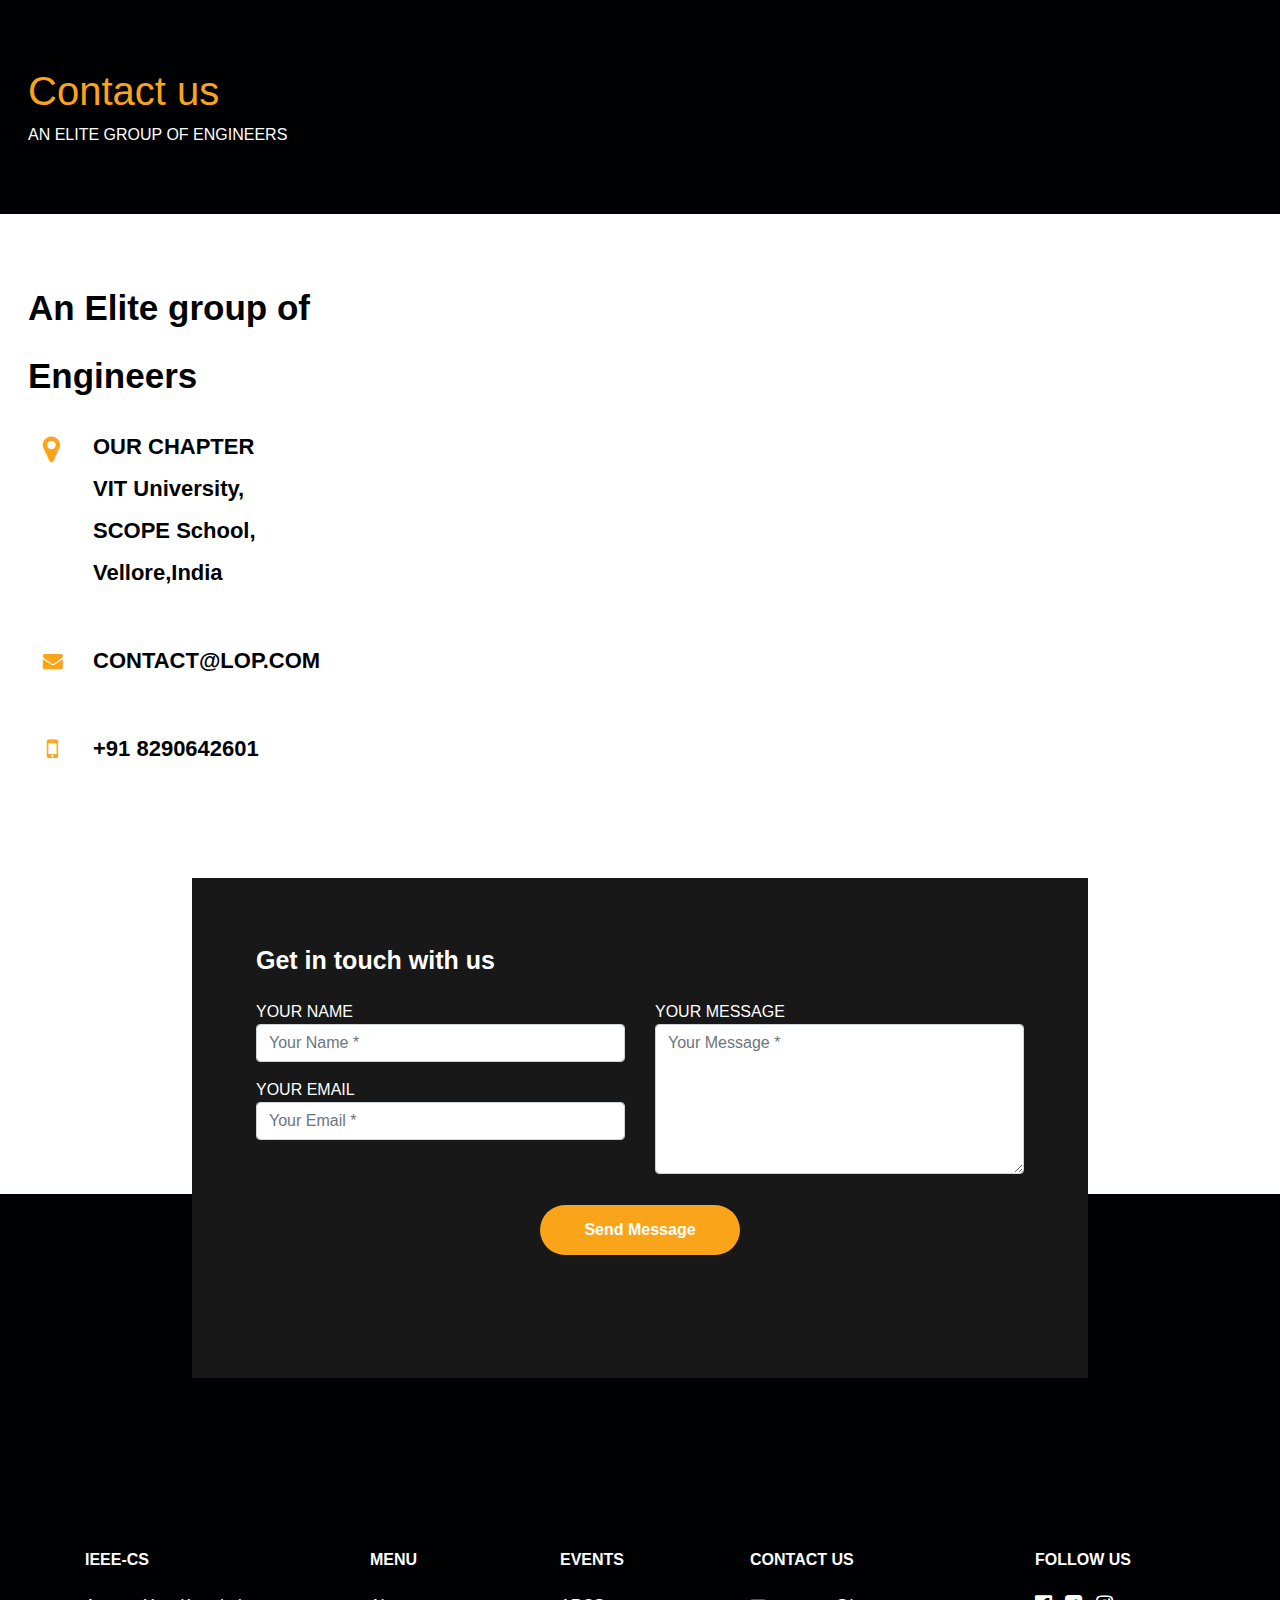
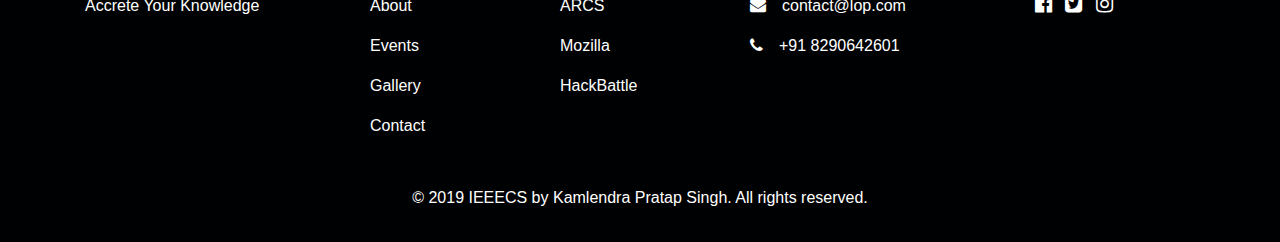
<file: contactus.html>
<html>
    <head>
      <meta name="viewport" content="width=device-width, initial-scale=1.0">
        <!-- Add icon library -->
        <link rel="stylesheet" href="https://cdnjs.cloudflare.com/ajax/libs/font-awesome/4.7.0/css/font-awesome.min.css">
        <!--Bootstrap-->
        <link rel="stylesheet" href="bootstrap.css">
        <!--styling-->
        <style>
        body {
          background-color: #000103;
          margin:0;
          padding:0;
        }
        .vh
        {
          left: -5%;
        }
        
        h1{
          color:#FAA41A;
        }
        p,h6,a{
          color:white;
        }
        #text1{
          color:#000103;
          font-weight:750;
          font-size: 35px;
        }
        #text{
          color:#000103;
          font-weight:600;
          font-size:22px;
        }
        #text2{
          color:#000103;
          font-weight:700;
          font-size:22px;
        }
        .fa-facebook {
        background:transparent;
        color: #000103;
        }
        .fa-twitter {
        background: transparent;
        color: white;
        }
        .fa-mobile-phone,.fa-map-marker,#envelope{
          background: white;
          color:#FAA41A;
        }
        .first{
          background-color:#000103;
          position: relative;
          width:100%;
          background-size:cover ;
          padding:4%;
        }
        .second{
          background-position: 50% 50%;
          background-size: cover;
          background-color:white;
          width:100%;
          position:relative;
          margin:0px;
          padding-top:150px;
          height:980px;
          padding:4%;
        }
        td{
          text-align: left;
          padding:15px;
        }
        .td1{
          vertical-align: top;
        }
        table{
          
          width:10%;
          margin-left:0%;
        }
        
        .row1{
          position:relative;
        }
        .third
        {
          padding-top:300px;
          background-color: #000103;
        }
        .third a{
          color:white;
          decoration:none;
          
        }
        </style>
         <link href="bootstrap.css" rel="stylesheet" id="bootstrap-css">
         <script src="bootstrap.js"></script>
         <script src="jquery.js"></script>
         <style>
       
          .contact-form{
              background: #fff;
              margin-top: 10%;
              margin-bottom: 5%;
              width: 70%;
          }
          .contact-form form .row{
              margin-bottom: -7%;
          }
          .contact-form p{
              margin-bottom: 8%;
              margin-top: -10%;
              text-align: left;
              color: #000103;
          }
          .contact-form .btnContact {
              position:relative;
              top:70%;
              width:200px;
              height:50px;
              border: none;
              border-radius:80px;
              padding: 1.5%;
              background: #FAA41A;
              font-weight: 600;
              color: #fff;
              cursor: pointer;
              margin-left:auto;
              margin-right:auto;
              display:block;
              margin-top:2%;
              margin-bottom:0%

          }
          .box
          {
              position: absolute;;
              z-index:2;
              top:750px;
              width:100%;
          }
          #span{
            position:relative;
            color: white;
            font-size:25px;
            font-weight:700 ;
            margin-bottom: 20px;
          }
          .contact-form
          {
            background-color:#181818;
            padding:5%;
            height:500px;
            color: white;
          }

          .cover_pic_div
          {
          	float: right;
          	
          	/*position:absolute;
          	left:50%;
          	top:30.8%;*/
          	position: relative;
          	top:-122.1%;
          	left:-12.1%;
          	max-height: 25%;
          	max-width: 38.5%;
          	/*min-width: 2%;*/
          	/*min-height:100%;*/
          }
          .cover_pic{
          	width:131.943%;
          	height: 122%;
          }
          @media only screen and (max-width:1000px)
          {
          	.ex1
          	{
          		position: relative;
          		left:25%;
          	}

          	
          }
          @media only screen and (max-width:1705px)
          {
          .cover_pic
          	{
          		visibility: hidden;
          	}
          }
          </style>
    </head>
    <body>
    <!--HEADING-->
    <div class="first">
    <div class="container text-center text-md-left">
        <!-- Another DIV-->
        <div class="row text-center text-md-left">
          <!-- Grid -->
          <div class="col-md-12 col-lg-12 col-xl-12 mx-auto mt-3 vh">
            <h1>Contact us</h1>
            <p>AN ELITE GROUP OF ENGINEERS</p>
          </div>
        </div>
    </div>
  </div>
    <!--MIDDLE-->
    <div class="second">
    <div class="container text-center text-md-left">
        <!-- Another DIV-->
        <div class="row text-center text-md-left">
          <!-- Grid -->
          <div class="col-md-12 col-lg-12 col-xl-12 mx-auto mt-3 vh">
          
                <p id="text1">An Elite group of</p>
                <p id="text1">Engineers</p>
            
          <table  width="100" class="ex1">
            <tr>
                <td class="td1">
                  <i class="fa fa-map-marker" style="font-size:30px"></i>

                  <p>&nbsp;</p>
                  <p>&nbsp;</p>
                  <p>&nbsp;</p>
                </td>
                <td>
                        <p id="text2">OUR CHAPTER</p>
                        <p id="text">VIT University,</p>
                        <p id="text">SCOPE School,</p>
                        <p id="text">Vellore,India</p>
                </td>
            </tr>
            <tr></tr>
            <tr>
                <td><i class="fa fa-envelope" id="envelope" style="font-size:20px"></i></td>
                <td><p><h6 id="text">CONTACT@LOP.COM</h6></p></td>
            </tr>
            <tr></tr>
            <tr>
                <td>&nbsp;<i class="fa fa-mobile-phone" style="font-size:26px"></i></td>
                <td><p><h6 id="text">+91 8290642601</h6></p></td>
            </tr>
        </table>
    </div>
    </div>
    </div>
    </div>
    <div class="cover_pic_div">
    	<img src="cover_pic2.jpg" alt="cover_pic" class="cover_pic">
    </div>


   <!--LINKS-->
    <div class="third">
        <!-- Footer -->
<footer class="page-footer font-small mdb-color pt-4 vh">
    <!-- Footer Links -->
    <div class="container text-center text-md-left">
      <!-- Footer links -->
      <div class="row text-center text-md-left mt-3 pb-3 row1">
        <!-- Grid column -->
        <div class="col-md-3 col-lg-3 col-xl-3 mx-auto mt-3">
          <h6 class="text-uppercase mb-4 font-weight-bold">IEEE-CS</h6>
          <p>Accrete Your Knowledge</p>
        </div>
        <!-- Grid column -->
  
        <hr class="w-100 clearfix d-md-none">
  
        <!-- Grid column -->
        <div class="col-md-2 col-lg-2 col-xl-2 mx-auto mt-3">
          <h6 class="text-uppercase mb-4 font-weight-bold">MENU</h6>
          <p>
            <a href="#!">About</a>
          </p>
          <p>
            <a href="#!">Events</a>
          </p>
          <p>
            <a href="#!">Gallery</a>
          </p>
          <p>
            <a href="#!">Contact</a>
          </p>
        </div>
        <!-- Grid column -->
  
        <hr class="w-100 clearfix d-md-none">
  
        <!-- Grid column -->
        <div class="col-md-3 col-lg-2 col-xl-2 mx-auto mt-3">
          <h6 class="text-uppercase mb-4 font-weight-bold">EVENTS</h6>
          <p>
            <a href="#!">ARCS</a>
          </p>
          <p>
            <a href="#!">Mozilla</a>
          </p>
          <p>
            <a href="#!">HackBattle</a>
          </p>
        </div>
  
        <!-- Grid column -->
        <hr class="w-100 clearfix d-md-none">
  
        <!-- Grid column -->
        <div class="col-md-4 col-lg-3 col-xl-3 mx-auto mt-3">
          <h6 class="text-uppercase mb-4 font-weight-bold">CONTACT US</h6>
          <p>
            <i class="fa fa-envelope mr-3"></i>contact@lop.com</p>
          <p>
            <i class="fa fa-phone mr-3"></i>+91 8290642601</p>
        </div>
        <!-- Grid column -->
  
        <!-- Grid column -->
        <div class="col-md-2 col-lg-2 col-xl-2 mx-auto mt-3">
                <h6 class="text-uppercase mb-4 font-weight-bold">FOLLOW US</h6>
                <p>
                  <!-- Add font awesome icons -->
                    <a href="#" class="fa fa-facebook-official" style="font-size:20px"></a>&nbsp;&nbsp;
                    <a href="#" class="fa fa-twitter-square" style="font-size:20px"></a>&nbsp;&nbsp;
                    <a href="#" class="fa fa-instagram" style="font-size:20px"></a>
                </p>
              </div>
              <!-- Grid column -->
        
              <hr class="w-100 clearfix d-md-none">
      </div>
      <!-- Footer links -->
    </div>
    <!-- Footer Links -->

   <!--Copyright-->
   <div class="footer-copyright text-center py-3">
    <p>© 2019 IEEECS by Kamlendra Pratap Singh. All rights reserved.</p> 
</div> 
    <!--Copyright-->
  </footer>
  <!-- Footer -->
</div><!--c-->



<!--Overlapping-->
<div class="box">   
  <div class="container contact-form">
                  <form method="post">
                      <div id="span">Get in touch with us</div>
                     <div class="row">
                          <div class="col-md-6">
                              <div class="form-group">
                                  YOUR NAME<br>
                                  <input type="text" name="txtName" class="form-control" placeholder="Your Name *" value="" />
                              </div>
                              <div class="form-group">
                                  YOUR EMAIL<br>
                                  <input type="text" name="txtEmail" class="form-control" placeholder="Your Email *" value="" />
                              </div>
                          </div>
                          <div class="col-md-6">
                              <div class="form-group">
                                  YOUR MESSAGE<br>
                                  <textarea name="txtMsg" class="form-control" placeholder="Your Message *" style="width: 100%; height: 150px;"></textarea>
                              </div>
                          </div>
                          <div class="col-md-12">
                            <div class="form-group">
                              <input type="submit" name="btnSubmit" class="btnContact" value="Send Message" />
                            </div>
                          </div>
                      </div>
                  </form>
      </div>
      </div>
</body>
</html>
</file>
